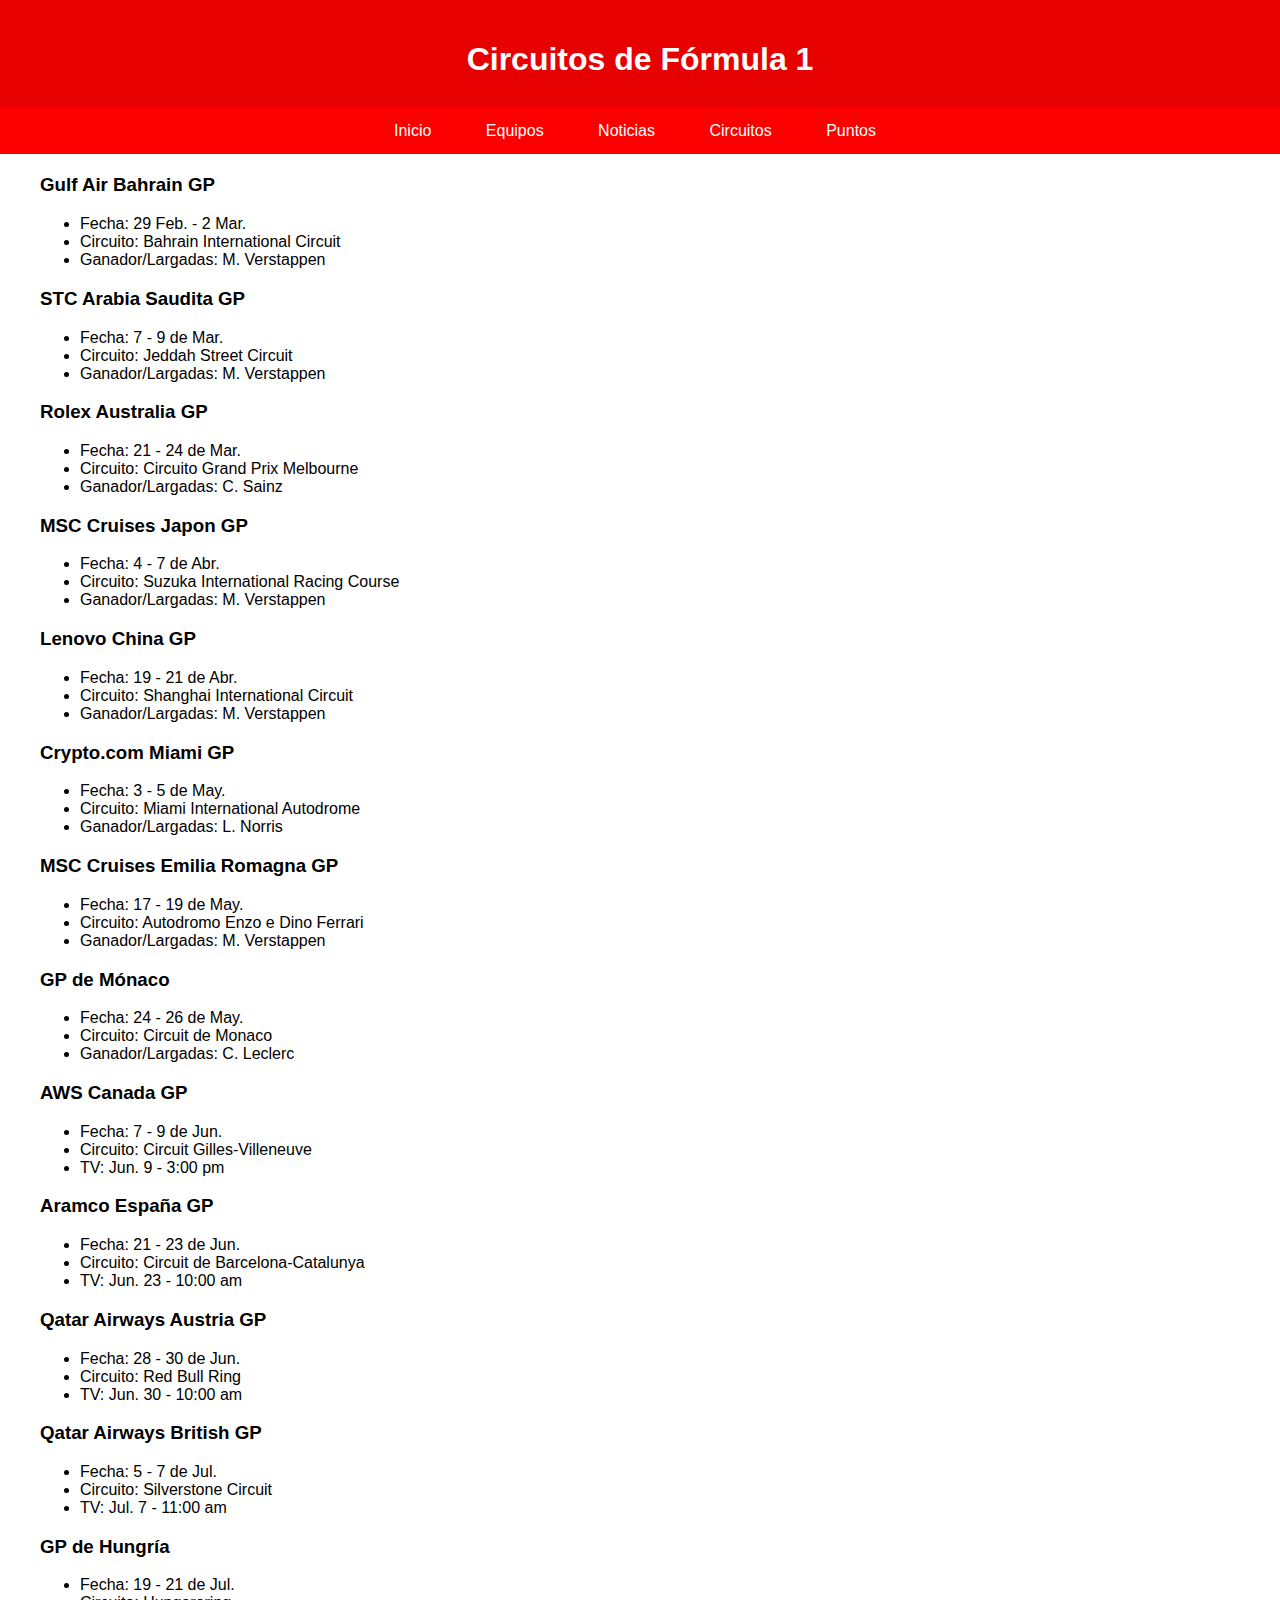
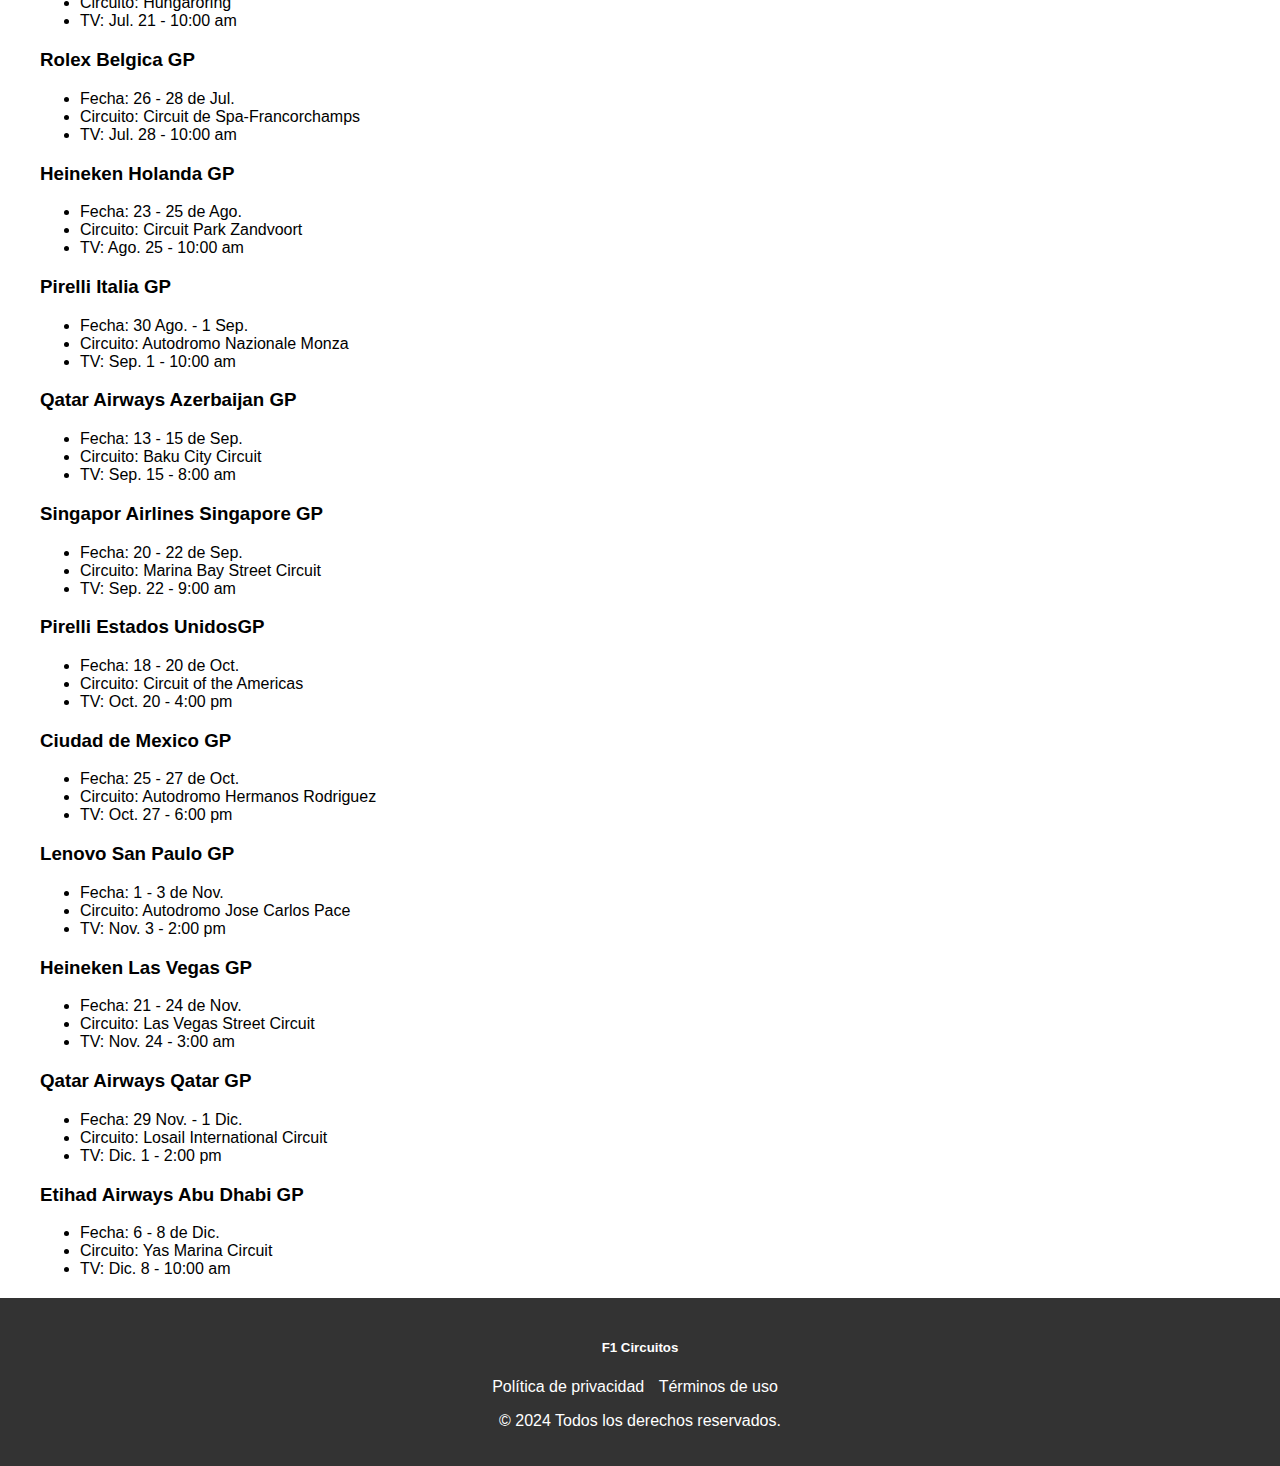
<file: PAGE/Circuitos.html>
<!DOCTYPE html>
<html lang="es">
<head>
  <meta charset="UTF-8">
  <meta name="viewport" content="width=device-width, initial-scale=1.0">
  <title>F1 Circuitos</title>
  <link rel="stylesheet" href="../css/circuitos.css">
</head>
<body>
  <header>
    <h1>Circuitos de Fórmula 1</h1>
  </header>

  <nav class="horizontal-menu">
    <ul>
      <li><a href="../index.html">Inicio</a></li>
      <li><a href="/PAGE/equipos.html">Equipos</a></li>
      <li><a href="/PAGE/noticias.html">Noticias</a></li>
      <li><a href="/PAGE/Circuitos.html">Circuitos</a></li>
      <li><a href="/PAGE/Puntos.html">Puntos</a></li>
            </ul>
    </ul>
  </nav>

  <main class="circuits">
    <section class="circuit">
      <div>
        <h3>Gulf Air Bahrain GP</h3>
        <ul>
          <li>Fecha: 29 Feb. - 2 Mar.</li>
          <li>Circuito: Bahrain International Circuit</li>
          <li>Ganador/Largadas: M. Verstappen</li>
        </ul>
      </div>
    </section>
    <section class="circuit">
      <div>
        <h3>STC Arabia Saudita GP</h3>
        <ul>
          <li>Fecha: 7 - 9 de Mar.</li>
          <li>Circuito: Jeddah Street Circuit</li>
          <li>Ganador/Largadas: M. Verstappen</li>
        </ul>
      </div>
    </section>
    <section class="circuit">
      <div>
        <h3>Rolex Australia GP</h3>
        <ul>
          <li>Fecha: 21 - 24 de Mar.</li>
          <li>Circuito: Circuito Grand Prix Melbourne</li>
          <li>Ganador/Largadas: C. Sainz</li>
        </ul>
      </div>
    </section>
    <section class="circuit">
      <div>
        <h3>MSC Cruises Japon GP</h3>
        <ul>
          <li>Fecha: 4 - 7 de Abr.</li>
          <li>Circuito: Suzuka International Racing Course</li>
          <li>Ganador/Largadas: M. Verstappen</li>
        </ul>
      </div>
    </section>
    <section class="circuit">
      <div>
        <h3>Lenovo China GP</h3>
        <ul>
          <li>Fecha: 19 - 21 de Abr.</li>
          <li>Circuito: Shanghai International Circuit</li>
          <li>Ganador/Largadas: M. Verstappen</li>
        </ul>
      </div>
    </section>
    <section class="circuit">
      <div>
        <h3>Crypto.com Miami GP</h3>
        <ul>
          <li>Fecha: 3 - 5 de May.</li>
          <li>Circuito: Miami International Autodrome</li>
          <li>Ganador/Largadas: L. Norris</li>
        </ul>
      </div>
    </section>
    <section class="circuit">
      <div>
        <h3>MSC Cruises Emilia Romagna GP</h3>
        <ul>
          <li>Fecha: 17 - 19 de May.</li>
          <li>Circuito: Autodromo Enzo e Dino Ferrari</li>
          <li>Ganador/Largadas: M. Verstappen</li>
        </ul>
      </div>
    </section>
    <section class="circuit">
      <div>
        <h3>GP de Mónaco</h3>
        <ul>
          <li>Fecha: 24 - 26 de May.</li>
          <li>Circuito: Circuit de Monaco</li>
          <li>Ganador/Largadas: C. Leclerc</li>
        </ul>
      </div>
    </section>
    <section class="circuit">
      <div>
        <h3>AWS Canada GP</h3>
        <ul>
          <li>Fecha: 7 - 9 de Jun.</li>
          <li>Circuito: Circuit Gilles-Villeneuve</li>
          <li>TV: Jun. 9 - 3:00 pm</li>
        </ul>
      </div>
    </section>
    <section class="circuit">
      <div>
        <h3>Aramco España GP</h3>
        <ul>
          <li>Fecha: 21 - 23 de Jun.</li>
          <li>Circuito: Circuit de Barcelona-Catalunya</li>
          <li>TV: Jun. 23 - 10:00 am</li>
        </ul>
      </div>
    </section>
    <section class="circuit">
      <div>
        <h3>Qatar Airways Austria GP</h3>
        <ul>
          <li>Fecha: 28 - 30 de Jun.</li>
          <li>Circuito: Red Bull Ring</li>
          <li>TV: Jun. 30 - 10:00 am</li>
        </ul>
      </div>
    </section>
    <section class="circuit">
      <div>
        <h3>Qatar Airways British GP</h3>
        <ul>
          <li>Fecha: 5 - 7 de Jul.</li>
          <li>Circuito: Silverstone Circuit</li>
          <li>TV: Jul. 7 - 11:00 am</li>
        </ul>
      </div>
    </section>
    <section class="circuit">
      <div>
        <h3>GP de Hungría</h3>
        <ul>
          <li>Fecha: 19 - 21 de Jul.</li>
          <li>Circuito: Hungaroring</li>
          <li>TV: Jul. 21 - 10:00 am</li>
        </ul>
      </div>
    </section>
    <section class="circuit">
      <div>
        <h3>Rolex Belgica GP</h3>
        <ul>
          <li>Fecha: 26 - 28 de Jul.</li>
          <li>Circuito: Circuit de Spa-Francorchamps</li>
          <li>TV: Jul. 28 - 10:00 am</li>
        </ul>
      </div>
    </section>
    <section class="circuit">
      <div>
        <h3>Heineken Holanda GP</h3>
        <ul>
          <li>Fecha: 23 - 25 de Ago.</li>
          <li>Circuito: Circuit Park Zandvoort</li>
          <li>TV: Ago. 25 - 10:00 am</li>
        </ul>
      </div>
    </section>
    <section class="circuit">
      <div>
        <h3>Pirelli Italia GP</h3>
        <ul>
          <li>Fecha: 30 Ago. - 1 Sep.</li>
          <li>Circuito: Autodromo Nazionale Monza</li>
          <li>TV: Sep. 1 - 10:00 am</li>
        </ul>
      </div>
    </section>
    <section class="circuit">
      <div>
        <h3>Qatar Airways Azerbaijan GP</h3>
        <ul>
          <li>Fecha: 13 - 15 de Sep.</li>
          <li>Circuito: Baku City Circuit</li>
          <li>TV: Sep. 15 - 8:00 am</li>
        </ul>
      </div>
    </section>
    <section class="circuit">
      <div>
        <h3>Singapor Airlines Singapore GP</h3>
        <ul>
          <li>Fecha: 20 - 22 de Sep.</li>
          <li>Circuito: Marina Bay Street Circuit</li>
          <li>TV: Sep. 22 - 9:00 am</li>
        </ul>
      </div>
    </section>
    <section class="circuit">
      <div>
        <h3>Pirelli Estados UnidosGP</h3>
        <ul>
          <li>Fecha: 18 - 20 de Oct.</li>
          <li>Circuito: Circuit of the Americas</li>
          <li>TV: Oct. 20 - 4:00 pm</li>
        </ul>
      </div>
    </section>
    <section class="circuit">
      <div>
        <h3>Ciudad de Mexico GP</h3>
        <ul>
          <li>Fecha: 25 - 27 de Oct.</li>
          <li>Circuito: Autodromo Hermanos Rodriguez</li>
          <li>TV: Oct. 27 - 6:00 pm</li>
        </ul>
      </div>
    </section>
    <section class="circuit">
      <div>
        <h3>Lenovo San Paulo GP</h3>
        <ul>
          <li>Fecha: 1 - 3 de Nov.</li>
          <li>Circuito: Autodromo Jose Carlos Pace</li>
          <li>TV: Nov. 3 - 2:00 pm</li>
        </ul>
      </div>
    </section>
    <section class="circuit">
      <div>
        <h3>Heineken Las Vegas GP</h3>
        <ul>
          <li>Fecha: 21 - 24 de Nov.</li>
          <li>Circuito: Las Vegas Street Circuit</li>
          <li>TV: Nov. 24 - 3:00 am</li>
        </ul>
      </div>
    </section>
    <section class="circuit">
      <div>
        <h3>Qatar Airways Qatar GP</h3>
        <ul>
          <li>Fecha: 29 Nov. - 1 Dic.</li>
          <li>Circuito: Losail International Circuit</li>
          <li>TV: Dic. 1 - 2:00 pm</li>
        </ul>
      </div>
    </section>
    <section class="circuit">
      <div>
        <h3>Etihad Airways Abu Dhabi GP</h3>
        <ul>
          <li>Fecha: 6 - 8 de Dic.</li>
          <li>Circuito: Yas Marina Circuit</li>
          <li>TV: Dic. 8 - 10:00 am</li>
        </ul>
      </div>
    </section>
  </main>

  <footer>
    <h5>F1 Circuitos</h5>
    <ul>
      <li><a href="#privacy">Política de privacidad</a></li>
      <li><a href="#terms">Términos de uso</a></li>
    </ul>
    <p>&copy; 2024 Todos los derechos reservados.</p>
  </footer>
</body>
</html>
</file>
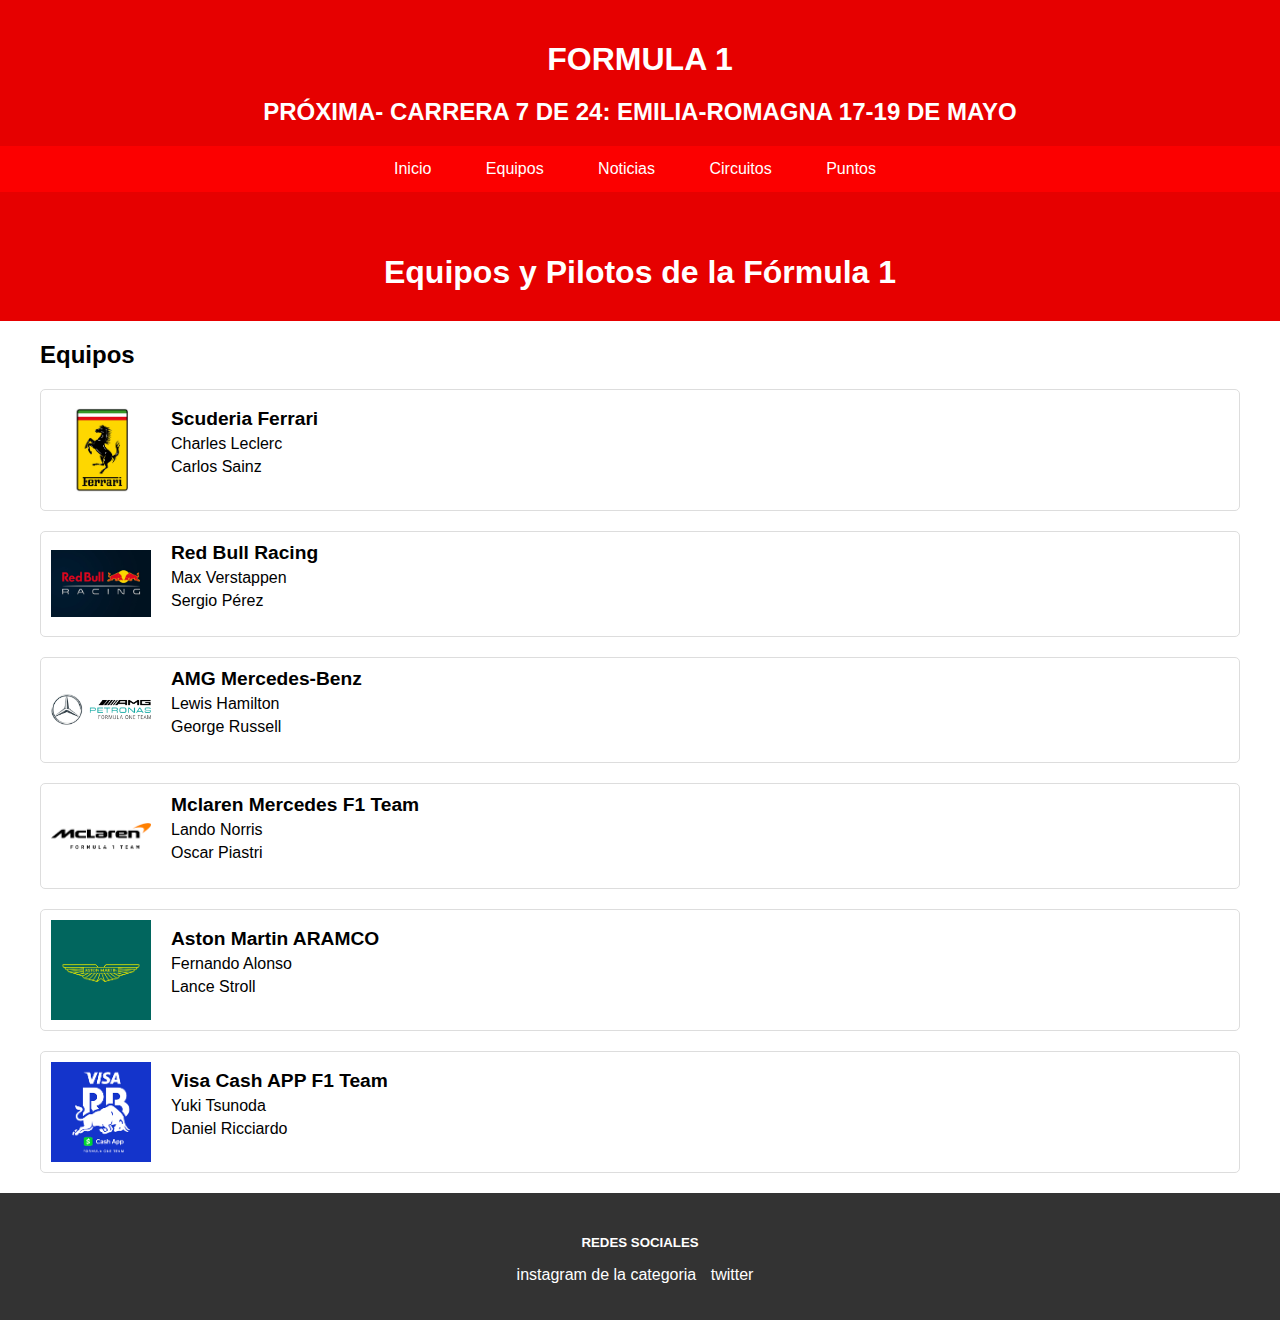
<file: PAGE/equipos.html>
<header>
    <link rel="stylesheet" href="../css/equipos.css">
  
    <div>
        <h1> FORMULA 1</h1>
        <h2> PRÓXIMA- CARRERA 7 DE 24: EMILIA-ROMAGNA  17-19 DE MAYO</h2>
    </div>
    <nav class="horizontal-menu">
        <ul>
          <li><a href="../index.html">Inicio</a></li>
          <li><a href="/PAGE/equipos.html">Equipos</a></li>
          <li><a href="/PAGE/noticias.html">Noticias</a></li>
          <li><a href="/PAGE/Circuitos.html">Circuitos</a></li>
          <li><a href="/PAGE/Puntos.html">Puntos</a></li>
      </ul>
        </ul>
    </nav>
</header>
<body>
  <header>
    <h1>Equipos y Pilotos de la Fórmula 1</h1>
  </header>
  <section class="teams">
    <h2>Equipos</h2>
      
    <div class="team">
        <img src="../pictures/450_1000.jpg" alt="Ferrari">
        <div class="team-info">
          <h3>Scuderia Ferrari</h3>
          <ul>
            <li>Charles Leclerc</li>
            <li>Carlos Sainz</li>
          </ul>
        </div>
      </div>
      
      <div class="team">
        <img src="../pictures/red-bull-racing-logo-1.jpg" alt="Red Bull Racing">
        <div class="team-info">
          <h3>Red Bull Racing</h3>
          <ul>
            <li>Max Verstappen</li>
            <li>Sergio Pérez</li>
          </ul>
        </div>
      </div>
      <div class="team">
        <img src="../pictures/2560px-Mercedes_AMG_Petronas_F1_Logo.svg.png" alt="Red Bull Racing">
        <div class="team-info">
          <h3>AMG Mercedes-Benz</h3>
          <ul>
            <li>Lewis Hamilton</li>
            <li>George Russell</li>
          </ul>
        </div>
      </div>
      <div class="team">
        <img src="../pictures/image.png" alt="Red Bull Racing">
        <div class="team-info">
          <h3>Mclaren Mercedes F1 Team</h3>
          <ul>
            <li>Lando Norris</li>
            <li>Oscar Piastri</li>
          </ul>
        </div>
      </div>
      <div class="team">
        <img src="../pictures/descarga.png" alt="Red Bull Racing">
        <div class="team-info">
          <h3>Aston Martin ARAMCO</h3>
          <ul>
            <li>Fernando Alonso</li>
            <li>Lance Stroll</li>
          </ul>
        </div>
      </div>
      <div class="team">
        <img src="../pictures/VISA.png" alt="Visa Cash APP F1 Team">
        <div class="team-info">
          <h3>Visa Cash APP F1 Team</h3>
          <ul>
            <li>Yuki Tsunoda</li>
            <li>Daniel Ricciardo</li>
          </ul>
        </div>
      </div>
    </section>
</main>
<footer>
     <div>
         <h5>REDES SOCIALES </h5>
         <ul>
             <li><a href="https://www.instagram.com/f1"> instagram de la categoria</a></li>
             <li><a href="https://twitter.com/F1">twitter</a></li>
         </ul>
     </div>
</footer>

<meta charset="UTF-8">
<meta name="viewport" content="width=device-width, initial-scale=1.0">
<title>Document</title>

<body>

</body>
</html>
</file>
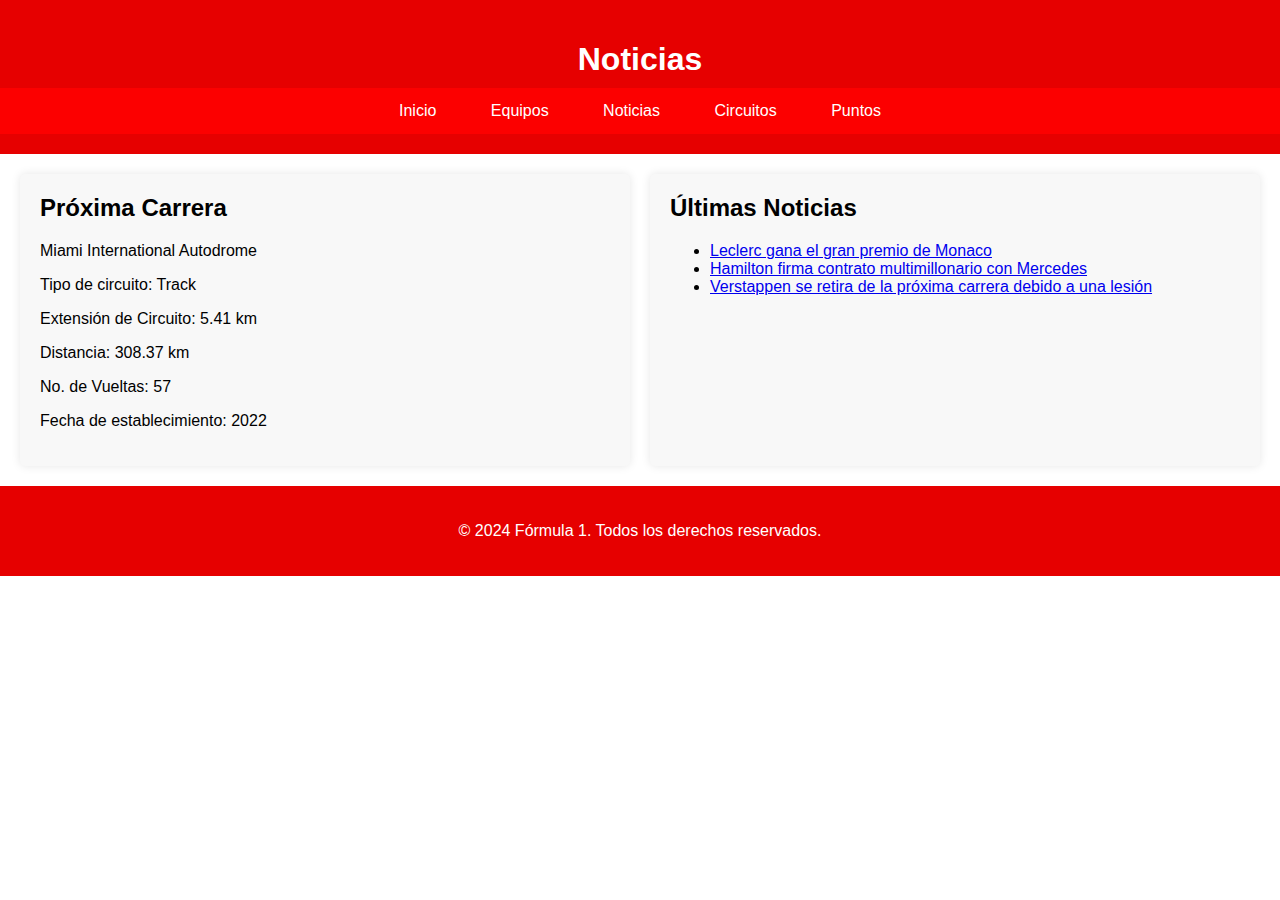
<file: PAGE/noticias.html>
<!DOCTYPE html>
<html lang="en">
<head>
    <meta charset="UTF-8">
    <meta name="viewport" content="width=device-width, initial-scale=1.0">
    <title>Fórmula 1</title>
    <link rel="stylesheet" href="../css/styles.css">
</head>
<body>
    <header>
        <h1>Noticias</h1>
            <nav class="horizontal-menu">
                <ul>
                    <li><a href="../index.html">Inicio</a></li>
                 <li><a href="/PAGE/equipos.html">Equipos</a></li>
                <li><a href="/PAGE/noticias.html">Noticias</a></li>
                <li><a href="/PAGE/Circuitos.html">Circuitos</a></li>
                <li><a href="/PAGE/Puntos.html">Puntos</a></li>
                </ul>
                </ul>
        </nav>
    </header>
    <main>
        <section class="race-info">
            <h2>Próxima Carrera</h2>
            <p>Miami International Autodrome</p>
            <p>Tipo de circuito: Track</p>
            <p>Extensión de Circuito: 5.41 km</p>
            <p>Distancia: 308.37 km</p>
            <p>No. de Vueltas: 57</p>
            <p>Fecha de establecimiento: 2022</p>
        </section>
        <section class="latest-news">
            <h2>Últimas Noticias</h2>
            <ul>
                <li><a href="#">Leclerc gana el gran premio de Monaco</a></li>
                <li><a href="#">Hamilton firma contrato multimillonario con Mercedes</a></li>
                <li><a href="#">Verstappen se retira de la próxima carrera debido a una lesión</a></li>
            </ul>
        </section>
    </main>
    <footer>
        <p>© 2024 Fórmula 1. Todos los derechos reservados.</p>
    </footer>
</body>
</html>
</file>
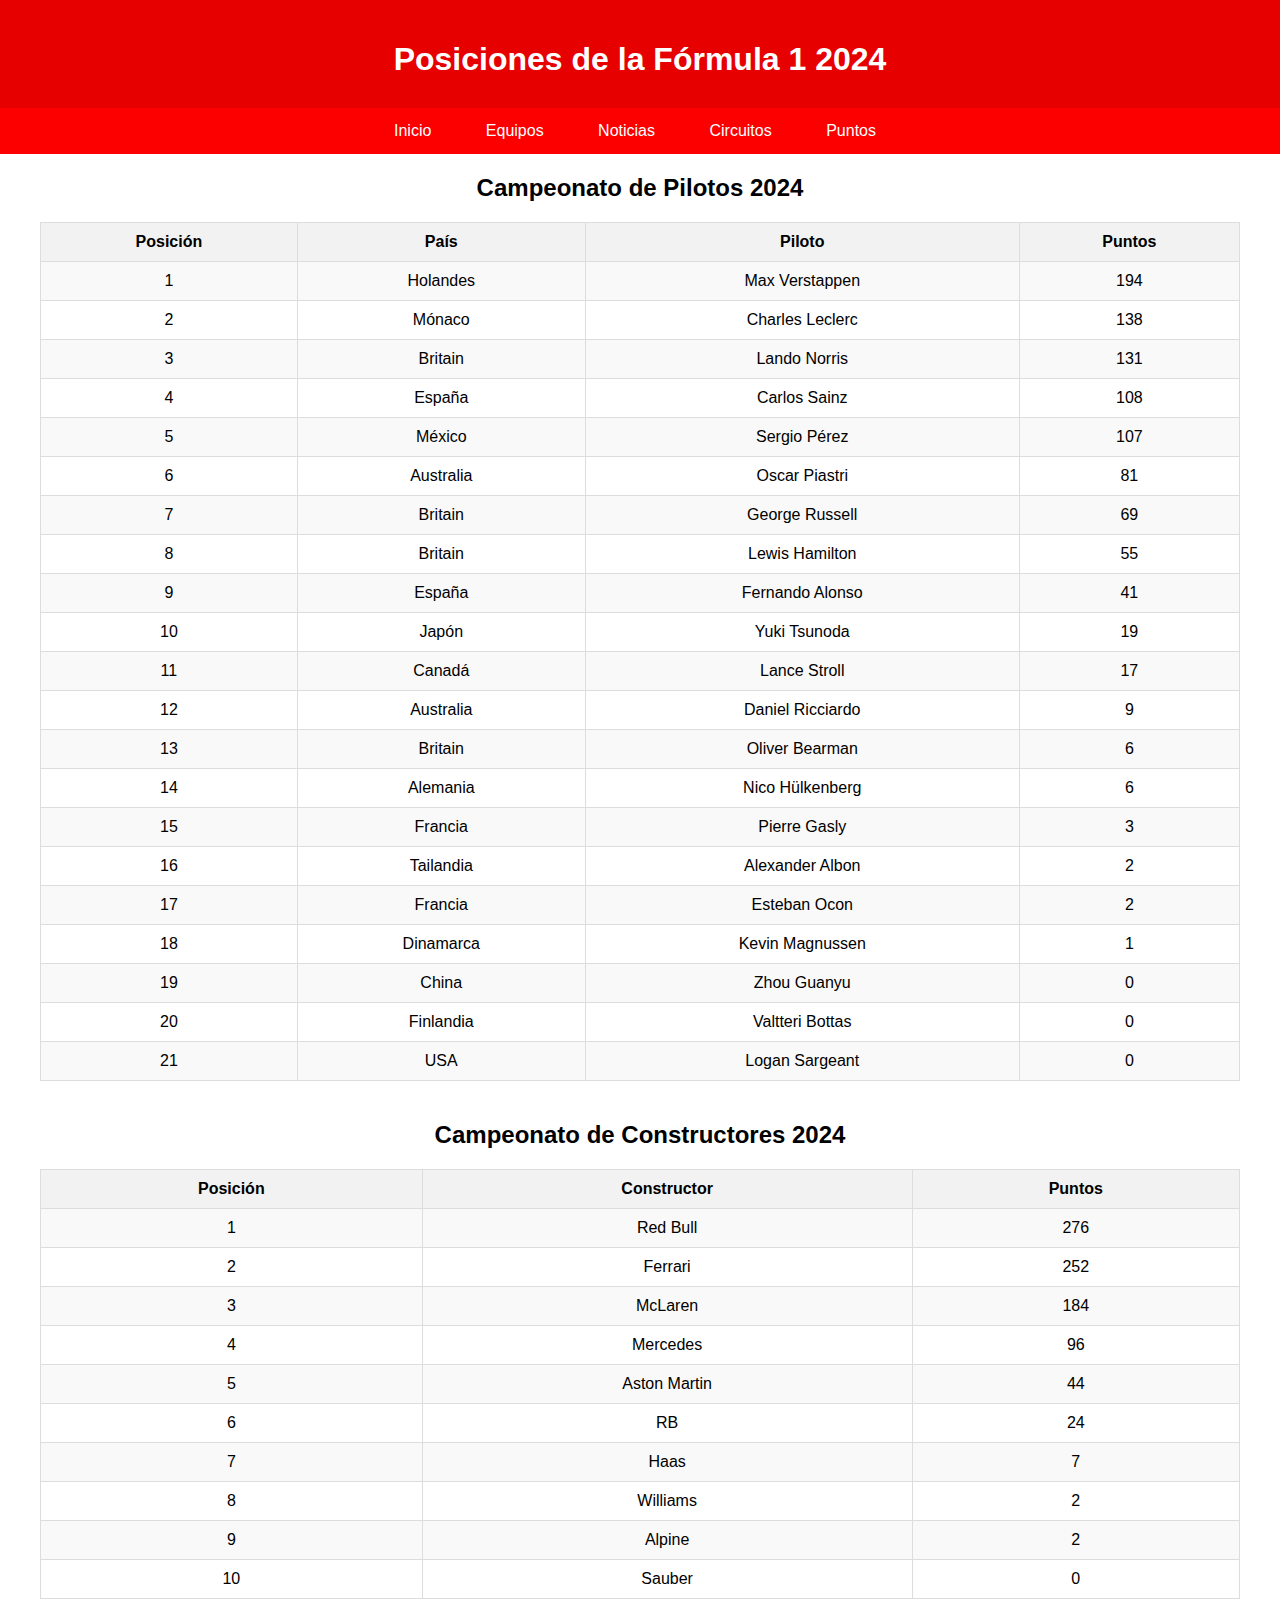
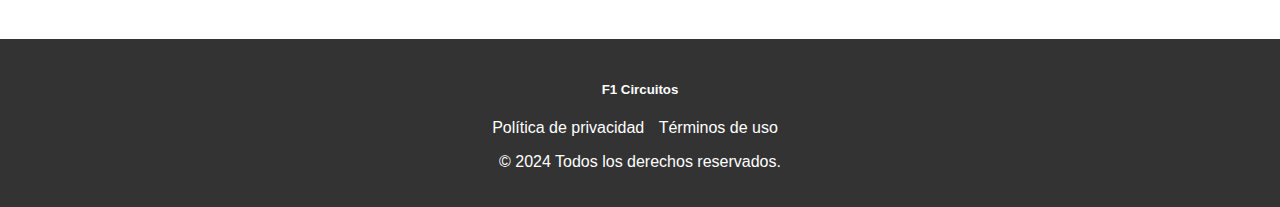
<file: PAGE/Puntos.html>
<!DOCTYPE html>
<html lang="es">
<head>
  <meta charset="UTF-8">
  <meta name="viewport" content="width=device-width, initial-scale=1.0">
  <title>Posiciones de la Fórmula 1 2024</title>
  <link rel="stylesheet" href="../css/puntos.css">
</head>
<body>
  <header>
    <h1>Posiciones de la Fórmula 1 2024</h1>
  </header>

  <nav class="horizontal-menu">
    <ul>
      <li><a href="../index.html">Inicio</a></li>
                <li><a href="/PAGE/equipos.html">Equipos</a></li>
                <li><a href="/PAGE/noticias.html">Noticias</a></li>
                <li><a href="/PAGE/Circuitos.html">Circuitos</a></li>
                <li><a href="/PAGE/Puntos.html">Puntos</a></li>
            </ul>
    </ul>
  </nav>

  <main>
    <section class="standings" id="drivers">
      <h2>Campeonato de Pilotos 2024</h2>
      <table>
        <tr>
          <th>Posición</th>
          <th>País</th>
          <th>Piloto</th>
          <th>Puntos</th>
        </tr>
        <tr>
          <td>1</td>
          <td>Holandes</td>
          <td>Max Verstappen</td>
          <td>194</td>
        </tr>
        <tr>
          <td>2</td>
          <td>Mónaco</td>
          <td>Charles Leclerc</td>
          <td>138</td>
        </tr>
        <tr>
          <td>3</td>
          <td>Britain</td>
          <td>Lando Norris</td>
          <td>131</td>
        </tr>
        <tr>
          <td>4</td>
          <td>España</td>
          <td>Carlos Sainz</td>
          <td>108</td>
        </tr>
        <tr>
          <td>5</td>
          <td>México</td>
          <td>Sergio Pérez</td>
          <td>107</td>
        </tr>
        <tr>
          <td>6</td>
          <td>Australia</td>
          <td>Oscar Piastri</td>
          <td>81</td>
        </tr>
        <tr>
          <td>7</td>
          <td>Britain</td>
          <td>George Russell</td>
          <td>69</td>
        </tr>
        <tr>
          <td>8</td>
          <td>Britain</td>
          <td>Lewis Hamilton</td>
          <td>55</td>
        </tr>
        <tr>
          <td>9</td>
          <td>España</td>
          <td>Fernando Alonso</td>
          <td>41</td>
        </tr>
        <tr>
          <td>10</td>
          <td>Japón</td>
          <td>Yuki Tsunoda</td>
          <td>19</td>
        </tr>
        <tr>
          <td>11</td>
          <td>Canadá</td>
          <td>Lance Stroll</td>
          <td>17</td>
        </tr>
        <tr>
          <td>12</td>
          <td>Australia</td>
          <td>Daniel Ricciardo</td>
          <td>9</td>
        </tr>
        <tr>
          <td>13</td>
          <td>Britain</td>
          <td>Oliver Bearman</td>
          <td>6</td>
        </tr>
        <tr>
          <td>14</td>
          <td>Alemania</td>
          <td>Nico Hülkenberg</td>
          <td>6</td>
        </tr>
        <tr>
          <td>15</td>
          <td>Francia</td>
          <td>Pierre Gasly</td>
          <td>3</td>
        </tr>
        <tr>
          <td>16</td>
          <td>Tailandia</td>
          <td>Alexander Albon</td>
          <td>2</td>
        </tr>
        <tr>
          <td>17</td>
          <td>Francia</td>
          <td>Esteban Ocon</td>
          <td>2</td>
        </tr>
        <tr>
          <td>18</td>
          <td>Dinamarca</td>
          <td>Kevin Magnussen</td>
          <td>1</td>
        </tr>
        <tr>
          <td>19</td>
          <td>China</td>
          <td>Zhou Guanyu</td>
          <td>0</td>
        </tr>
        <tr>
          <td>20</td>
          <td>Finlandia</td>
          <td>Valtteri Bottas</td>
          <td>0</td>
        </tr>
        <tr>
          <td>21</td>
          <td>USA</td>
          <td>Logan Sargeant</td>
          <td>0</td>
        </tr>
      </table>
    </section>

    <section class="standings" id="constructors">
      <h2>Campeonato de Constructores 2024</h2>
      <table>
        <tr>
          <th>Posición</th>
          <th>Constructor</th>
          <th>Puntos</th>
        </tr>
        <tr>
          <td>1</td>
          <td>Red Bull</td>
          <td>276</td>
        </tr>
        <tr>
          <td>2</td>
          <td>Ferrari</td>
          <td>252</td>
        </tr>
        <tr>
          <td>3</td>
          <td>McLaren</td>
          <td>184</td>
        </tr>
        <tr>
          <td>4</td>
          <td>Mercedes</td>
          <td>96</td>
        </tr>
        <tr>
          <td>5</td>
          <td>Aston Martin</td>
          <td>44</td>
        </tr>
        <tr>
          <td>6</td>
          <td>RB</td>
          <td>24</td>
        </tr>
        <tr>
          <td>7</td>
          <td>Haas</td>
          <td>7</td>
        </tr>
        <tr>
          <td>8</td>
          <td>Williams</td>
          <td>2</td>
        </tr>
        <tr>
          <td>9</td>
          <td>Alpine</td>
          <td>2</td>
        </tr>
        <tr>
          <td>10</td>
          <td>Sauber</td>
          <td>0</td>
        </tr>
      </table>
    </section>
  </main>

  <footer>
    <h5>F1 Circuitos</h5>
    <ul>
      <li><a href="#privacy">Política de privacidad</a></li>
      <li><a href="#terms">Términos de uso</a></li>
    </ul>
    <p>&copy; 2024 Todos los derechos reservados.</p>
  </footer>
</body>
</html>
</file>
<file: css/circuitos.css>
body {
  font-family: Arial, sans-serif;
  margin: 0;
  padding: 0;
  box-sizing: border-box;
}

header, footer {
  background-color: #e60000;
  color: #fff;
  text-align: center;
  padding: 20px 0;
}

header h1 {
  margin-bottom: 10px;
}

.horizontal-menu {
  background-color: #fc0000;
  overflow: hidden;
  text-align: center;
}

.horizontal-menu ul {
  display: inline-block;
  list-style-type: none;
  padding: 0;
  margin: 0;
}

.horizontal-menu li {
  display: inline;
  margin-right: 10px;
}

.horizontal-menu a {
  text-decoration: none;
  color: #fff;
  padding: 14px 20px;
  display: inline-block;
}

.horizontal-menu ul li a:hover {
  background-color: #f1f1f1e4;
}

main {
  max-width: 1200px;
  margin: 20px auto;
  padding: 0 20px;
}

.standings {
  margin-bottom: 40px;
}

.standings h2 {
  text-align: center;
  margin-bottom: 20px;
}

.standings table {
  width: 100%;
  border-collapse: collapse;
}

.standings table, .standings th, .standings td {
  border: 1px solid #ddd;
  text-align: center;
}

.standings th, .standings td {
  padding: 10px;
}

.standings th {
  background-color: #f2f2f2;
}

.standings td {
  background-color: #fff;
}

.standings tr:nth-child(even) td {
  background-color: #f9f9f9;
}

footer {
  background-color: #333;
  color: #fff;
  text-align: center;
  padding: 20px 0;
}

footer ul {
  padding: 0;
  list-style-type: none;
}

footer ul li {
  display: inline;
  margin-right: 10px;
}

footer ul li a {
  color: #fff;
  text-decoration: none;
}

footer ul li a:hover {
  text-decoration: underline;
}
</file>
<file: css/equipos.css>
/* Estilos generales */
body {
    font-family: Arial, sans-serif;
    margin: 0;
    padding: 0;
    box-sizing: border-box;
  }
  
  header, footer {
    background-color: #e60000;
    color: #fff;
    text-align: center;
    padding: 20px 0;
  }
  
  /* Estilo del header */
  header h1 {
    margin-bottom: 10px;
  }
  
  /* Estilo del footer */
  footer h5 {
    margin-bottom: 10px;
  }
  
  /* Estilo del menú horizontal */
  .horizontal-menu {
    background-color: #fc0000;
    overflow: hidden;
  }
  
  .horizontal-menu ul {
    list-style-type: none;
    padding: 0;
    margin: 0;
  }
  
  .horizontal-menu li {
    display: inline;
    margin-right: 10px;
  }
  
  .horizontal-menu a {
    text-decoration: none;
    color: #fff;
    padding: 14px 20px;
    display: inline-block;
  }
  
  .horizontal-menu ul li a:hover {
    background-color: #f1f1f1e4;
  }
  
  
  .teams {
    max-width: 1200px;
    margin: 20px auto;
  }
  
  .team {
    border: 1px solid #ddd;
    border-radius: 5px;
    padding: 10px;
    margin-bottom: 20px;
    display: flex;
    align-items: center;
  }
  
  .team img {
    width: 100px;
    margin-right: 20px;
  }
  
  .team h3 {
    margin: 0;
    font-size: 1.2em;
  }
  
  .team ul {
    margin-top: 5px;
    padding-left: 0;
  }
  
  .team ul li {
    list-style: none;
    margin-bottom: 5px;
  }
  
 
  footer {
    background-color: #333;
    color: #fff;
    text-align: center;
    padding: 20px 0;
  }
  
  footer ul {
    padding: 0;
    list-style-type: none;
  }
  
  footer ul li {
    display: inline;
    margin-right: 10px;
  }
  
  footer ul li a {
    color: #fff;
    text-decoration: none;
  }
  
  footer ul li a:hover {
    text-decoration: underline;
  }
</file>
<file: css/styles.css>
body {
    font-family: Arial, sans-serif;
    margin: 0;
    padding: 0;
}

header, footer {
    background-color: #e60000;
    color: #fff;
    text-align: center;
    padding: 20px 0;
  }


  header h1 {
    margin-bottom: 10px;
  }
 .horizontal-menu {
    background-color: #fc0000;
    overflow: hidden;
  }
  
  .horizontal-menu ul {
    list-style-type: none;
    padding: 0;
    margin: 0;
  }
  .horizontal-menu li {
    display: inline;
    margin-right: 10px;
  }
  
  .horizontal-menu a {
    text-decoration: none;
    color: #fff;
    padding: 14px 20px;
    display: inline-block;
  }
  
  .horizontal-menu ul li a:hover {
    background-color: #f1f1f1e4;
  }

nav ul {
    list-style: none;
    padding: 0;
    margin: 0;
}

nav ul li {
    display: inline;
    margin-right: 20px;
}

nav ul li:last-child {
    margin-right: 0;
}

nav ul li a {
    text-decoration: none;
    color: #fff;
}

main {
    display: grid;
    grid-template-columns: repeat(auto-fit, minmax(300px, 1fr));
    gap: 20px;
    padding: 20px;
}

section {
    background-color: #f8f8f8;
    padding: 20px;
    border-radius: 5px;
    box-shadow: 0 0 10px rgba(0, 0, 0, 0.1);
}

section h2 {
    margin-top: 0;
}
</file>
<file: css/puntos.css>
body {
    font-family: Arial, sans-serif;
    margin: 0;
    padding: 0;
    box-sizing: border-box;
  }
  
  header, footer {
    background-color: #e60000;
    color: #fff;
    text-align: center;
    padding: 20px 0;
  }
  
  header h1 {
    margin-bottom: 10px;
  }
  
  .horizontal-menu {
    background-color: #fc0000;
    overflow: hidden;
    text-align: center;
  }
  
  .horizontal-menu ul {
    display: inline-block;
    list-style-type: none;
    padding: 0;
    margin: 0;
  }
  
  .horizontal-menu li {
    display: inline;
    margin-right: 10px;
  }
  
  .horizontal-menu a {
    text-decoration: none;
    color: #fff;
    padding: 14px 20px;
    display: inline-block;
  }
  
  .horizontal-menu ul li a:hover {
    background-color: #f1f1f1e4;
  }
  
  main {
    max-width: 1200px;
    margin: 20px auto;
    padding: 0 20px;
  }
  
  .standings {
    margin-bottom: 40px;
  }
  
  .standings h2 {
    text-align: center;
    margin-bottom: 20px;
  }
  
  .standings table {
    width: 100%;
    border-collapse: collapse;
  }
  
  .standings table, .standings th, .standings td {
    border: 1px solid #ddd;
    text-align: center;
  }
  
  .standings th, .standings td {
    padding: 10px;
  }
  
  .standings th {
    background-color: #f2f2f2;
  }
  
  .standings td {
    background-color: #fff;
  }
  
  .standings tr:nth-child(even) td {
    background-color: #f9f9f9;
  }
  
  .standings img {
    max-width: 50px;
    height: auto;
  }
  
  footer {
    background-color: #333;
    color: #fff;
    text-align: center;
    padding: 20px 0;
  }
  
  footer ul {
    padding: 0;
    list-style-type: none;
  }
  
  footer ul li {
    display: inline;
    margin-right: 10px;
  }
  
  footer ul li a {
    color: #fff;
    text-decoration: none;
  }
  
  footer ul li a:hover {
    text-decoration: underline;
  }
</file>
